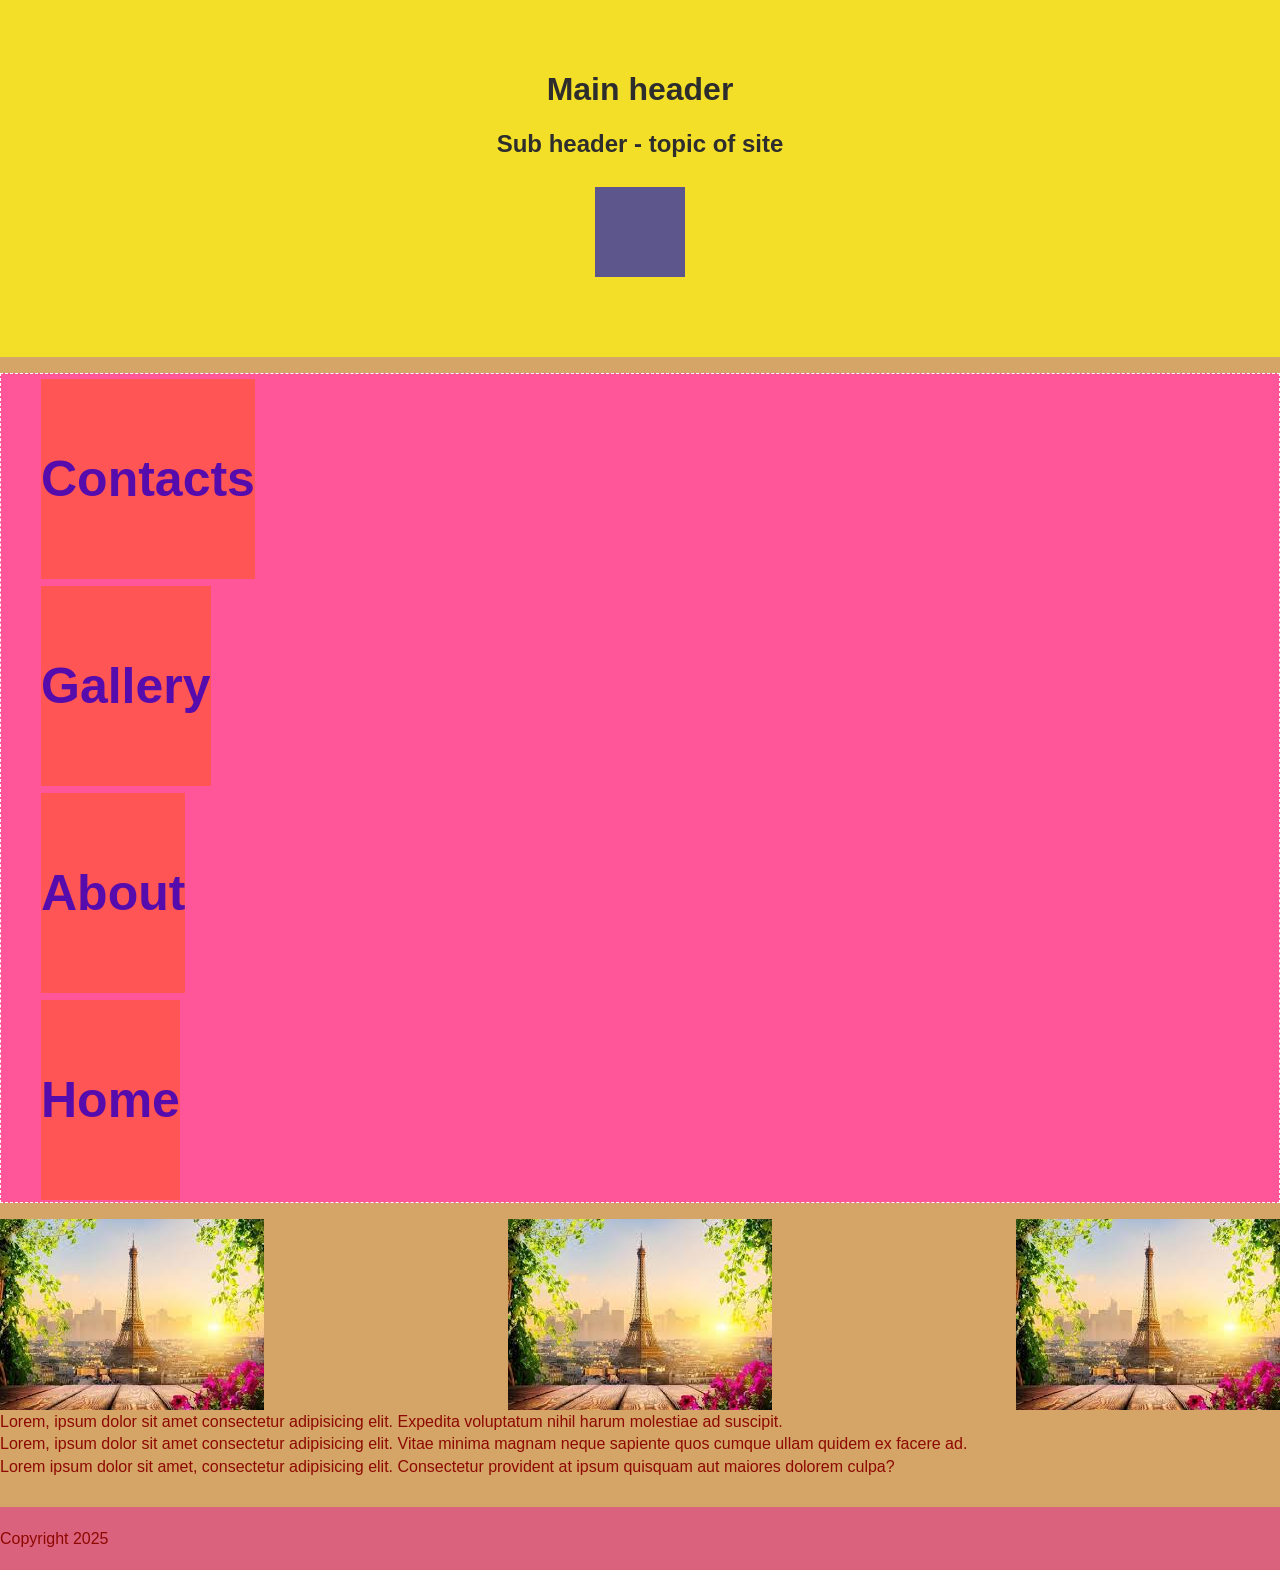
<file: index.html>
<!DOCTYPE html>
<html lang="uk">

<head>
    <meta charset="UTF-8">
    <meta name="viewport" content="width=device-width, initial-scale=1.0">
    <link rel="stylesheet" href="./CSS/normalize.css">
    <link rel="stylesheet" href="./CSS/style.css">

    <title>Titule</title>
</head>

<body>
    <header>
        <h1>Main header</h1>
        <h2>Sub header - topic of site</h2>
        <div class="square"></div>

    </header>
    <nav>
        <ul class="container1">
            <li><a href="index.html">Home</a></li>
            <li><a href="info.html">About</a></li>
            <li><a href="gallery.html">Gallery</a></li>
            <li><a href="form.html">Contacts</a></li>
        </ul>
        <div class="images">
            <img src="images/image.png" alt=""><img src="images/image.png" alt=""><img src="images/image.png" alt="">
        </div>


        <p>Lorem, ipsum dolor sit amet consectetur adipisicing elit. Expedita voluptatum nihil harum molestiae ad
            suscipit.</p>
        <p>Lorem, ipsum dolor sit amet consectetur adipisicing elit. Vitae minima magnam neque sapiente quos cumque
            ullam quidem ex facere ad.</p>
        <p>Lorem ipsum dolor sit amet, consectetur adipisicing elit. Consectetur provident at ipsum quisquam aut maiores
            dolorem culpa?</p>

    </nav>

    <footer>
        <p>Copyright 2025</p>
    </footer>
</body>

</html>
</file>
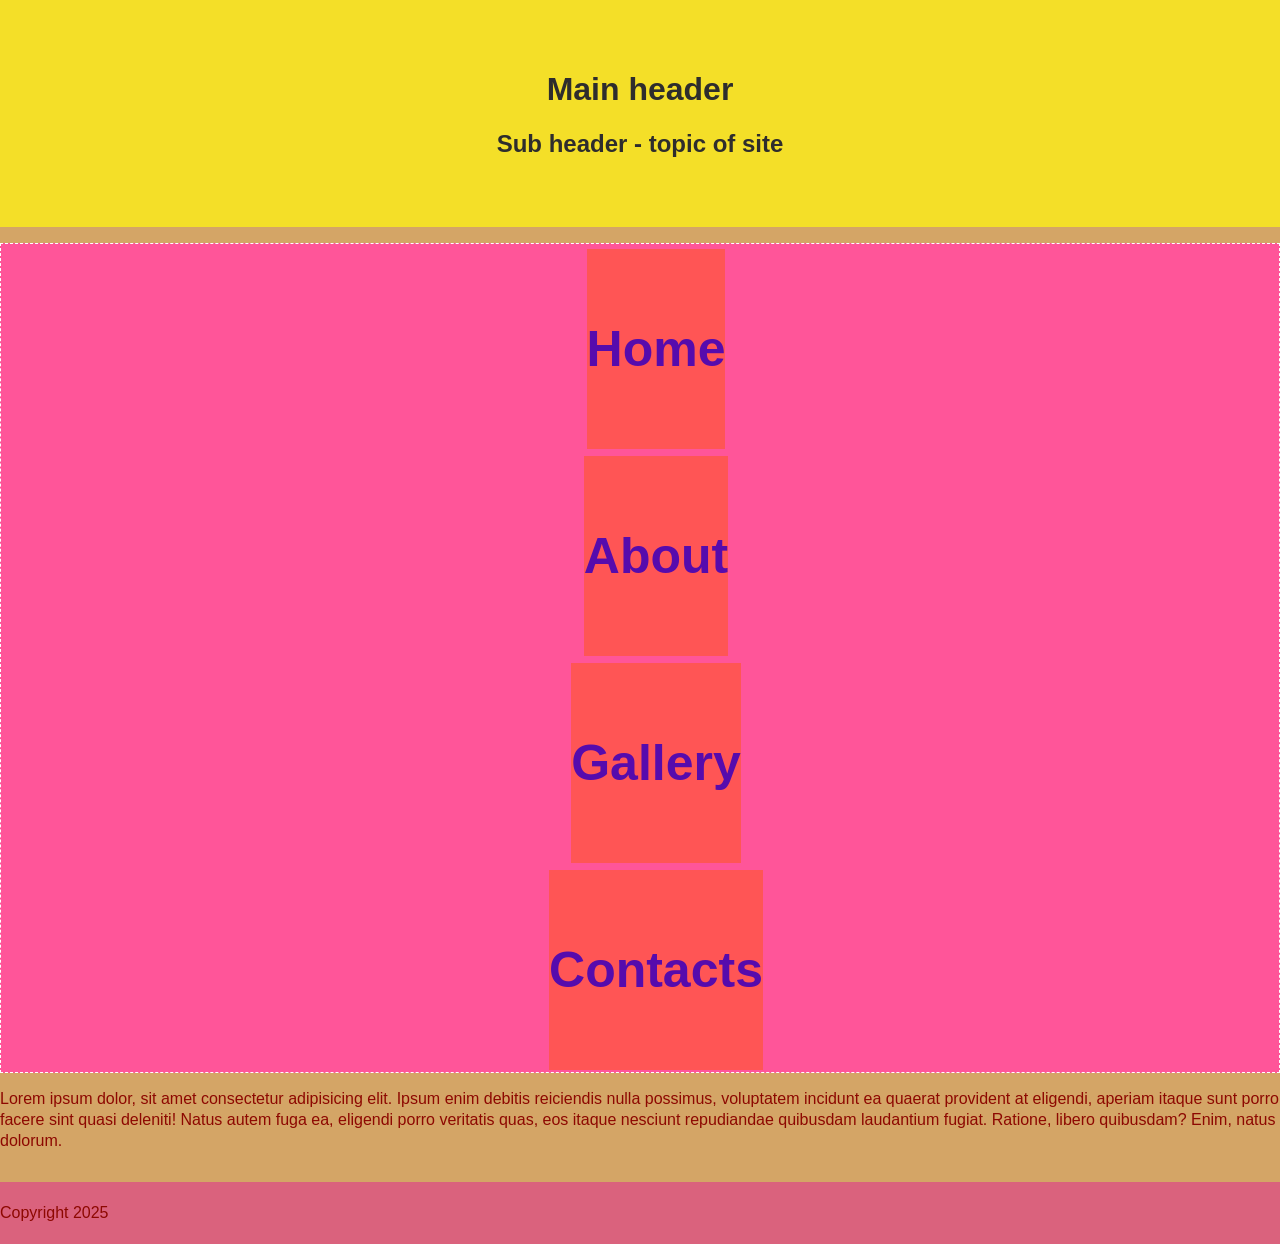
<file: form.html>
<!DOCTYPE html>
<html lang="uk">

<head>
    <meta charset="UTF-8">
    <meta name="viewport" content="width=device-width, initial-scale=1.0">
    <link rel="stylesheet" type="text/css" href="./CSS/style.css">
    <link rel="stylesheet" href="./CSS/normalize.css">


    <title>Titule</title>
</head>

<body>
    <header>
        <h1>Main header</h1>
        <h2>Sub header - topic of site</h2>
    </header>
    <nav>
        <ul class="container">
            <li><a href="index.html">Home</a></li>
            <li><a href="info.html">About</a></li>
            <li><a href="gallery.html">Gallery</a></li>
            <li><a href="form.html">Contacts</a></li>
        </ul>
        <p>Lorem ipsum dolor, sit amet consectetur adipisicing elit. Ipsum enim debitis reiciendis nulla possimus,
            voluptatem incidunt ea quaerat provident at eligendi, aperiam itaque sunt porro facere sint quasi deleniti!
            Natus autem fuga ea, eligendi porro veritatis quas, eos itaque nesciunt repudiandae quibusdam laudantium
            fugiat. Ratione, libero quibusdam? Enim, natus dolorum.</p>

    </nav>
    <footer>
        <p>Copyright 2025</p>
    </footer>
</body>

</html>
</file>
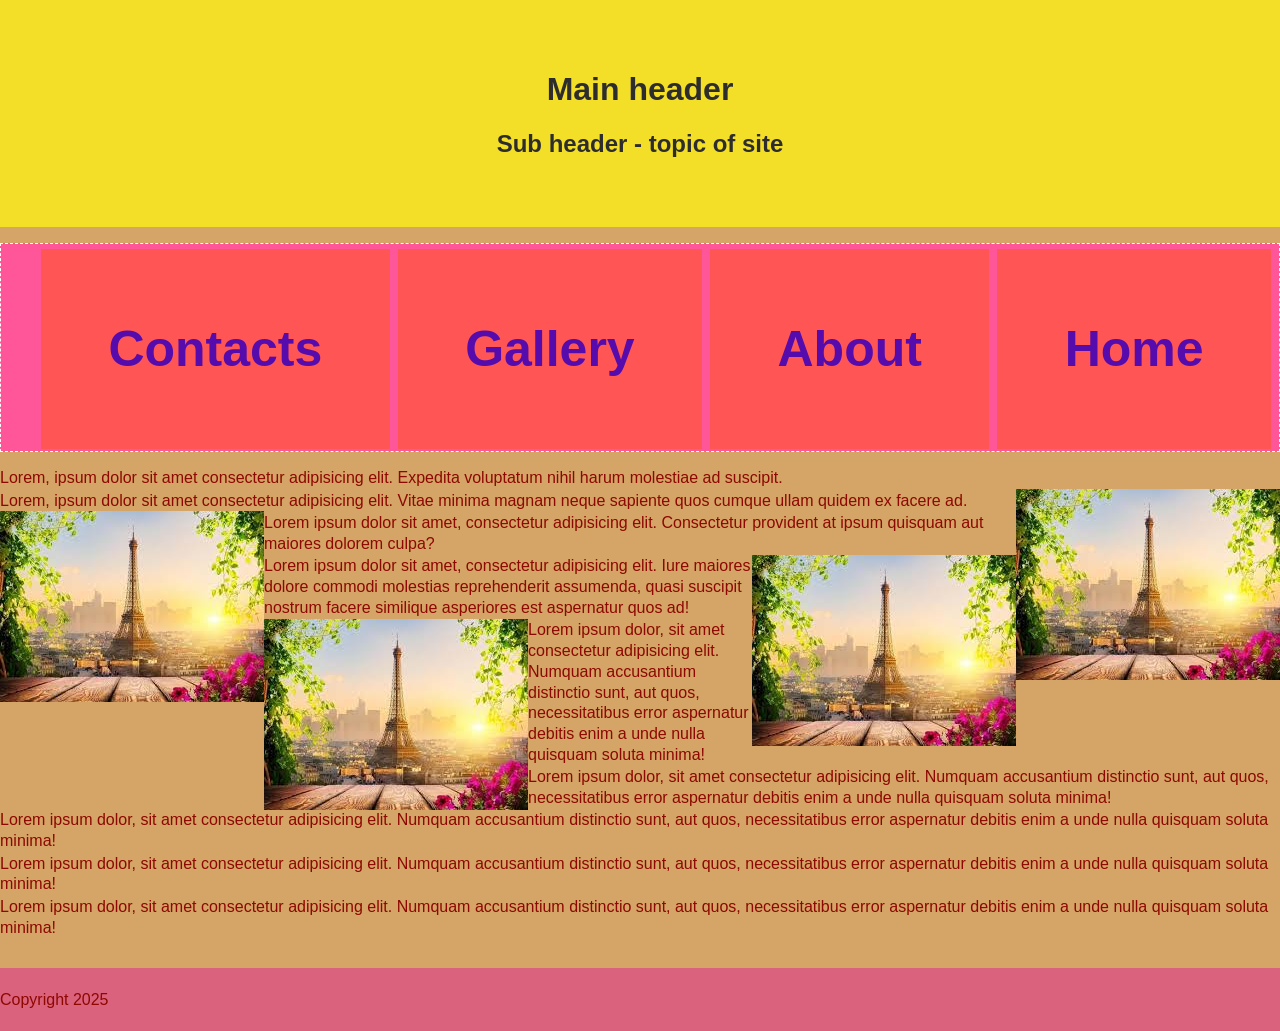
<file: info.html>
<!DOCTYPE html>
<html lang="uk">

<head>
    <meta charset="UTF-8">
    <meta name="viewport" content="width=device-width, initial-scale=1.0">
    <link rel="stylesheet" href="./CSS/style.css">
    <link rel="stylesheet" href="./CSS/normalize.css">

    <title>Info</title>
</head>

<body>
    <header>
        <h1>Main header</h1>
        <h2>Sub header - topic of site</h2>
    </header>
    <nav>
        <ul class="container2">
            <li><a href="index.html">Home</a></li>
            <li><a href="info.html">About</a></li>
            <li><a href="gallery.html">Gallery</a></li>
            <li><a href="form.html">Contacts</a></li>
        </ul>
        <p>Lorem, ipsum dolor sit amet consectetur adipisicing elit. Expedita voluptatum nihil harum molestiae ad
            suscipit.</p>
        <img src="images/image.png" class="lmg right">
        <p>Lorem, ipsum dolor sit amet consectetur adipisicing elit. Vitae minima magnam neque sapiente quos cumque
            ullam quidem ex facere ad.</p>
        <img src="images/image.png" class="Img left">
        <p>Lorem ipsum dolor sit amet, consectetur adipisicing elit. Consectetur provident at ipsum quisquam aut maiores
            dolorem culpa?</p>
        <img src="images/image.png" class="lmg right">
        <p>Lorem ipsum dolor sit amet, consectetur adipisicing elit.
            Iure maiores dolore commodi molestias reprehenderit assumenda,
            quasi suscipit nostrum facere similique asperiores est aspernatur quos ad!</p>
        <img src="images/image.png" class="Img left">

        <!-- Не видел смысла делать их разными, поэтому просто сделал lorem25 -->
        <p>Lorem ipsum dolor, sit amet consectetur adipisicing elit. Numquam accusantium distinctio sunt, aut quos,
            necessitatibus error aspernatur debitis enim a unde nulla quisquam soluta minima!</p>
        <p>Lorem ipsum dolor, sit amet consectetur adipisicing elit. Numquam accusantium distinctio sunt, aut quos,
            necessitatibus error aspernatur debitis enim a unde nulla quisquam soluta minima!</p>
        <p>Lorem ipsum dolor, sit amet consectetur adipisicing elit. Numquam accusantium distinctio sunt, aut quos,
            necessitatibus error aspernatur debitis enim a unde nulla quisquam soluta minima!</p>
        <p>Lorem ipsum dolor, sit amet consectetur adipisicing elit. Numquam accusantium distinctio sunt, aut quos,
            necessitatibus error aspernatur debitis enim a unde nulla quisquam soluta minima!</p>
        <p>Lorem ipsum dolor, sit amet consectetur adipisicing elit. Numquam accusantium distinctio sunt, aut quos,
            necessitatibus error aspernatur debitis enim a unde nulla quisquam soluta minima!</p>

    </nav>
    <footer>
        <p>Copyright 2025</p>
    </footer>
</body>

</html>
</file>
<file: CSS/style.css>
body {
    font-family: Arial, Helvetica, sans-serif;
    font-size: 100%;
    background-color: rgb(212, 165, 102);
}

/* ul {
    margin: 0;
    padding: 0;
}

ul li {
    list-style-type: none;
} */

a {
    text-decoration: none;
}

header {
    padding: 50px;
    background-color: rgb(244, 223, 40);
}

h1,
h2 {
    color: rgb(46, 45, 45);
    text-align: center;
}

/* nav {
    background-color: #200047;
    border-color: rgb(73, 44, 101);
    min-height: 64px;
}

nav li {
    float: left;
    width: 100px;
} */

nav a {
    display: block;
    color: #560bad;
    line-height: 4em;
    font-weight: bold;
    text-align: center;
}

nav li a:hover {
    color: #b5179e;
    background-color: #bf0603;
}

p {
    font-size: 16px;
    line-height: 1.3;
    margin-top: 0.1em;
    margin-bottom: 0;
    color: #8d0801;

}

footer {
    background-color: #da627d;
    color: #aee5d8;
    padding: 20px 0;
    margin-top: 30px;
}

.container {
    display: flex;
    flex-direction: column;
    justify-content: flex-start;
    justify-content: space-around;
    align-items: center;
    border: 1px dashed white;
    background-color: #ff5599;
}

.container li {
    flex-grow: 1;
    margin-top: 5px;
    margin-bottom: 2px;
    margin-right: 8px;
    background-color: #ff5555;
    list-style-type: none;
    font-size: 50px;
}

.container1 {
    display: flex;
    justify-content: flex-end;
    flex-direction: column-reverse;
    /* align-items: flex-end; */
    align-items: flex-start;
    border: 1px dashed white;
    background-color: #ff5599;
}

.container1 li {
    flex-grow: 1;
    margin-top: 5px;
    margin-bottom: 2px;
    margin-right: 8px;
    background-color: #ff5555;
    list-style-type: none;
    font-size: 50px;
}

.container2 {
    display: flex;
    /* flex-direction: row; */
    flex-direction: row-reverse;
    align-items: stretch;
    justify-content: center;
    border: 1px dashed white;
    background-color: #ff5599;
}

.container2 li {
    flex-grow: 1;
    margin-top: 5px;
    margin-bottom: 2px;
    margin-right: 8px;
    background-color: #ff5555;
    list-style-type: none;
    font-size: 50px;
}

.img {
    width: 200px;
}

.left {
    float: left;
}

.right {
    float: right;
}

.images {
    display: flex;
    justify-content: space-between;
}

.img-container li {
    display: inline-block;
    width: 32%;
    padding: 10px;
}

.img-container {
    text-align: center;
    margin-top: 20px;
    width: 100%;
}

.img-container img {
    width: 80%;
    display: inline-block;
    transition: .25s;
}

.img-container ul li {
    list-style-type: none;
}

.inline-img img {
    width: 250px;
    display: inline-block;
    border-radius: 15px;
}

.inline-img li {
    list-style-type: none;
}

.inline-img {
    text-align: center;
}

.square {
    width: 90px;
    height: 90px;
    margin: 30px auto;
    background-color: #5d568c;
    animation-name: spin;
    animation-duration: 4s;
    animation-timing-function: linear;
    animation-iteration-count: infinite;
    animation-direction: alternate;
}

@keyframes spin {
    0% {
        transform: rotate(0deg);
    }

    25% {
        background-color: yellow;
    }

    100% {
        transform: rotate(360deg);
    }
}

.inline-img img:hover {
    transform: scale(1);
}

.inline-img img {
    width: 250px;
    display: inline-block;
    border-radius: 15px;
    transform: scale(0.95);
    transition: .3s;
    max-width: 35%;
}

.inline-videos {
    text-align: center;
    margin-top: 20px;
}

.inline-videos video {
    display: inline-block;
    width: 45%;
    margin: 10px;
    vertical-align: top;
}

.audios {
    text-align: center;
    margin-top: 20px;
    width: 100%;
}

.audios audio {
    display: inline-block;
    width: 400px;
    max-width: 90%;
}
</file>
